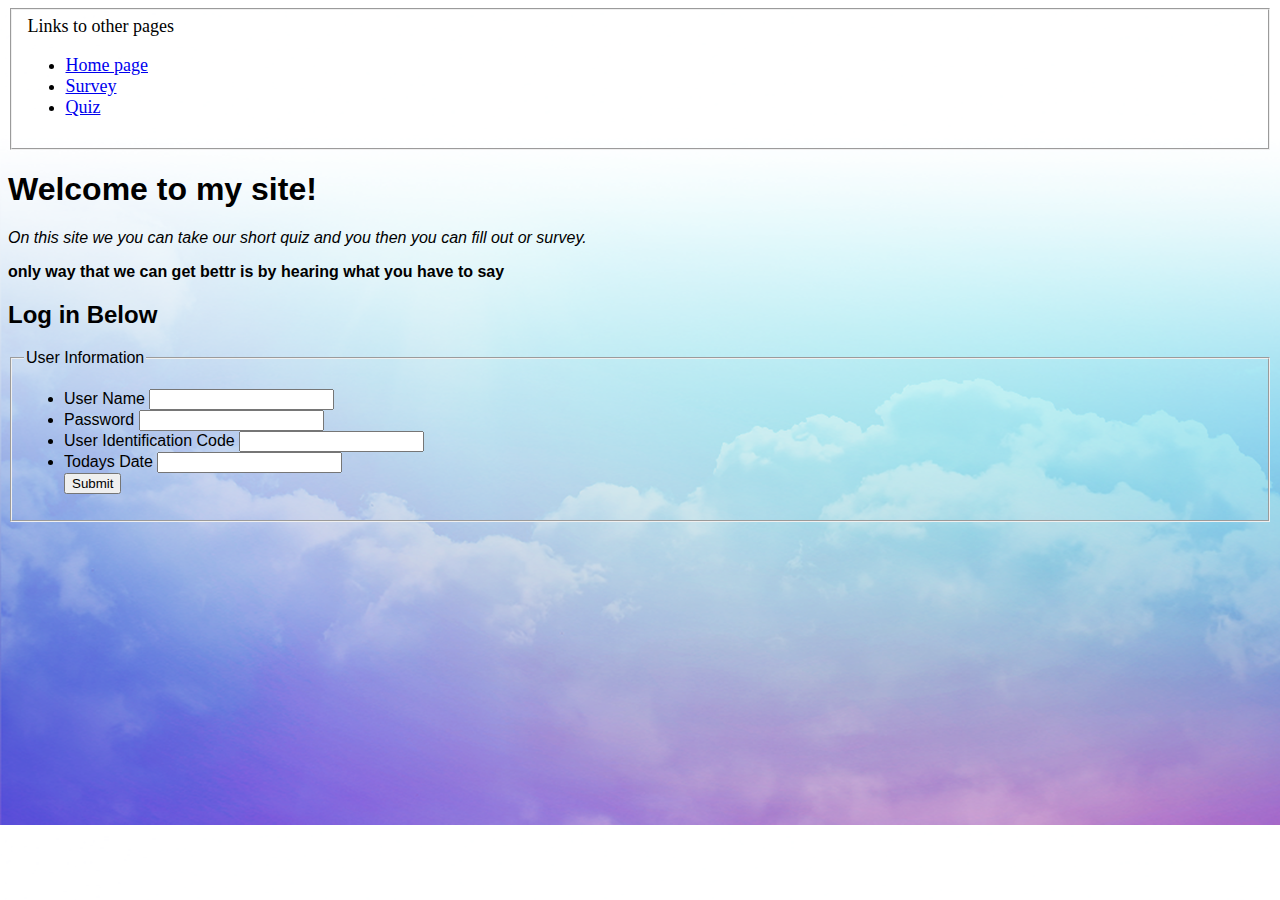
<file: UNIT3TEST/index.html>
<!DOCTYPE html>
<html lang="en">
<html> 
    <head>
    <meta property="og:title" content="Website for quiz and survey">
    <meta property="og:type" content="Text">
    <meta property="og:url" content="images/New Project(1).png">
    <meta charset="Utf-8"> 
    <meta name="Author" content="Alonso sanchez">
    <meta name="description" content="Home Page for survey and quiz">
    <title>Home Page</title>
    <link rel="stylesheet" href="style.css">
    <link rel="shortcut icon" href="images/New Project(1).png" type="image/x-icon">
</head>
    <body style="background-image: url(images/lightBackground.png);">
        <header>
         <fieldset>
             
                 <nav>
             <legend>Links to other pages</legend>
             <ul>
                 <li><a href="index.html">Home page</a></li>
                 <li><a href="survey.html">Survey</a></li>
                 <li><a href="quiz.html">Quiz</a></li>
             </ul>
         </fieldset>
         </nav>
        </header>
        <main>
         <h1>Welcome to my site!</h1>
         <p><em>On this site we you can take our short quiz and you then you can fill out or survey.</em></p>
         <p><strong>only way that we can get bettr is by hearing what you have to say</strong></p>
        <h2>Log in Below</h2>
        <fieldset>
            <legend>User Information</legend>
            <ul>
                <form action="url" method="post">
                    <li>User Name<label for="UserName"></label> <input type="usename" id="UserName" name="user.name"></li>
                    <li>Password<label for="password"></label> <input type="password" id="password" name="user.pass"></li>
                    <li>User Identification Code<label for="UserId"></label> <input type="userID" id="UserId" name="user.Idcode"></li>
                    <li>Todays Date<label for="Date"></label> <input type="datetime" id="date" name="user.time"></li>
                    
            </form>
                <button type="submit">Submit</button>
            </ul>
        </fieldset>
        </main>

    </body>
</html>
</file>
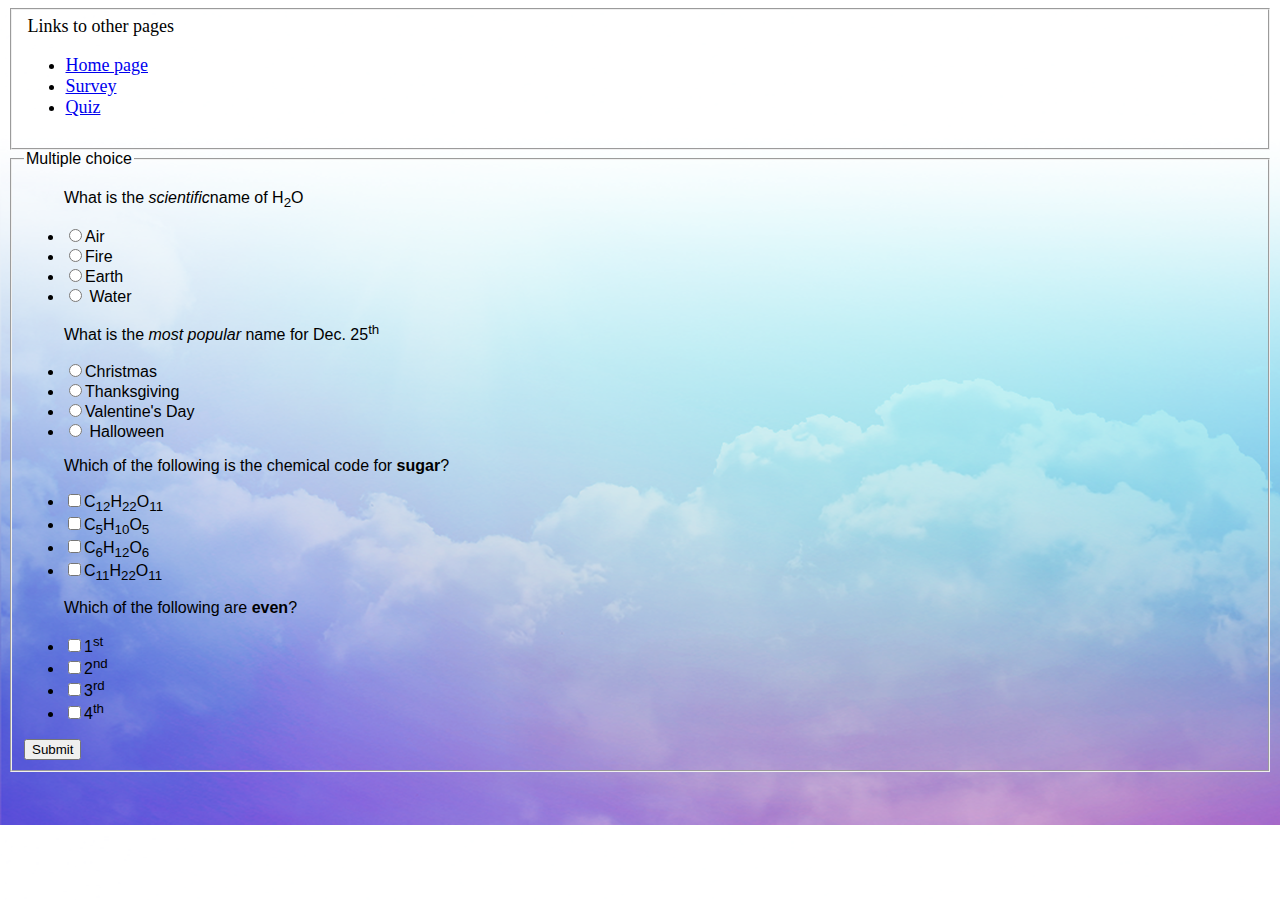
<file: UNIT3TEST/quiz.html>
<!DOCTYPE html>
<html lang="en">
<html> 
    <head>
    <meta property="og:title" content="Website for quiz">
    <meta property="og:type" content="Text">
    <meta property="og:url" content="images/New Project(1).png">
    <meta charset="Utf-8"> 
    <meta name="Author" content="Alonso sanchez">
    <meta name="description" content="Quiz area">
    <title>Quiz</title>
    <link rel="stylesheet" href="style.css">
    <link rel="shortcut icon" href="images/New Project(1).png" type="image/x-icon">
</head>
    <body style="background-image: url(images/lightBackground.png);">
        <header>
        <fieldset>
            <nav>
            <legend>Links to other pages</legend>
            <ul>
                <li><a href="index.html">Home page</a></li>
                <li><a href="survey.html">Survey</a></li>
                <li><a href="quiz.html">Quiz</a></li>
            </ul>
            </nav>
        </fieldset>

        </header>
        <main>
        <fieldset>
            <legend>Multiple choice</legend>
            <ul>
                <p>What is the <em>scientific</em>name of H<sub>2</sub>O</p>
                <li><input type="radio" id="air" name="user.answer"><label for="air"></label>Air</li>
                <li><input type="radio" id="fire" name="user.answer"><label for="fire"></label>Fire</li>
                <li><input type="radio" id="earth" name="user.answer"><label for="earth"></label>Earth</li>
                <li><input type="radio"
                id="water" name="user.answer"> <label for="water"></label>Water </li>
                <p>What is the <em>most popular</em> name for Dec. 25<sup>th</sup></p>
                <li><input type="radio" id="Chris" name="user.answer.2"><label for="Chris"></label>Christmas</li>
                <li><input type="radio" id="thank" name="user.answer.2"><label for="thank"></label>Thanksgiving</li>
                <li><input type="radio" id="Val" name="user.answer.2"><label for="Val"></label>Valentine's Day</li>
                <li><input type="radio"
                id="Hallo" name="user.answer.2"> <label for="Hallo"></label>Halloween</li>

                <p>Which of the following is the chemical code for <strong>sugar</strong>?</p>
                <li><input type="checkbox" id="element1" name="Answer1" value="Answer"><label for="element1">C<sub>12</sub>H<sub>22</sub>O<sub>11</sub></label></li>
                
                <li><input type="checkbox" id="element2" name="Answer2" value="Answer"><label for="element2">C<sub>5</sub>H<sub>10</sub>O<sub>5</sub></label></li>
                
                <li><input type="checkbox" id="element3" name="Answer3" value="Answer"><label for="element3">C<sub>6</sub>H<sub>12</sub>O<sub>6</sub></label></li>
                
                <li><input type="checkbox" id="element4" name="Answer4" value="Answer"><label for="element4">C<sub>11</sub>H<sub>22</sub>O<sub>11</sub></label></li>
                
                
                <p>Which of the following are <strong>even</strong>?</p>
                <li><input type="checkbox" id="element1" name="Answer1" value="Answer"><label for="1">1<sup>st</sup></label></li>
                
                <li><input type="checkbox" id="element2" name="Answer2" value="Answer"><label for="element2">2<sup>nd</sup></label></li>
                
                <li><input type="checkbox" id="element3" name="Answer3" value="Answer"><label for="element3">3<sup>rd</sup></label></li>
                
                <li><input type="checkbox" id="element4" name="Answer4" value="Answer"><label for="element4">4<sup>th</sup></label></li>
            </ul>
            <button type="submit">Submit</button>
        </fieldset>
        </main>
    </body>
</html>
</file>
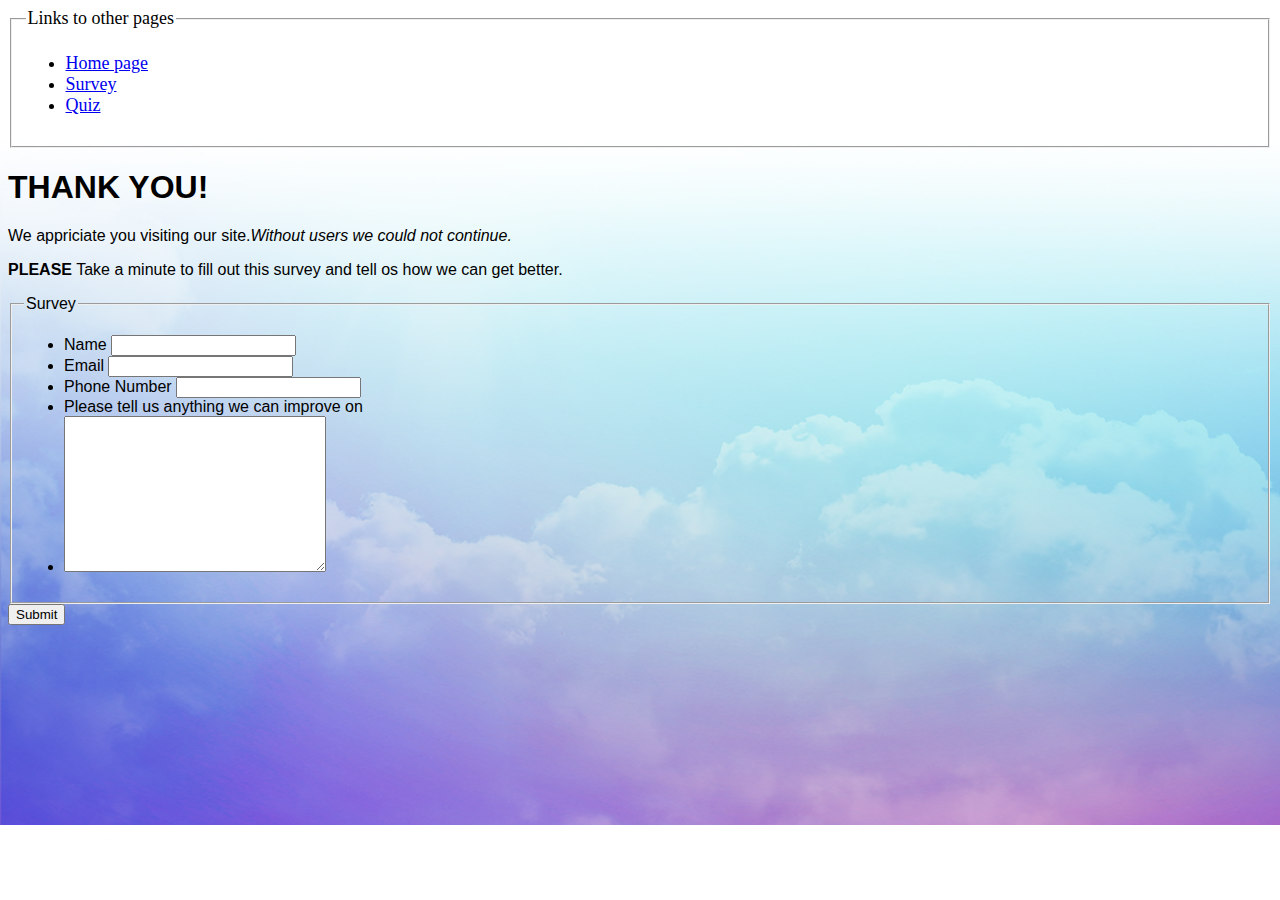
<file: UNIT3TEST/survey.html>
<!DOCTYPE html>
<html lang="en">
<html> 
    <head>
    <meta property="og:title" content="Website for survey">
    <meta property="og:type" content="Text">
    <meta property="og:url" content="images/New Project(1).png">
    <meta charset="Utf-8"> 
    <meta name="Author" content="Alonso sanchez">
    <meta name="description" content="Survey">
    <title>Survey</title>
    <link rel="stylesheet" href="style.css">
    <link rel="shortcut icon" href="images/New Project(1).png" type="image/x-icon">
</head>
    <body style="background-image: url(images/lightBackground.png);">
        <header> <nav></nav>
         <fieldset>
             <legend>Links to other pages </legend>
             <ul>
                 <li><a href="index.html">Home page</a></li>
                 <li><a href="survey.html">Survey</a></li>
                 <li><a href="quiz.html">Quiz</a></li>
             </ul>
             
         </fieldset>
        </nav>
    </header>
    <main>
         <h1>THANK YOU!</h1>
         <p>We appriciate you visiting our site.<em>Without users we could not continue.</em></p>
         <p><strong>PLEASE</strong> Take a minute to fill out this survey and tell os how we can get better.</p>
         <fieldset>
             <legend>Survey</legend>
             <ul>
             <li>Name <label for="Name"></label><input type="name" id="Name" name="user.name"></li>
             <li>Email <label for="Email"><input type="email" id="Email" name="user.email"></label></li>
             <li>Phone Number <label for="CellNumber"><input type="Number" id="CellNumber" name="user.cell"></label></li>
             <li><label for="Comment">Please tell us anything we can improve on</label></li>
               <li> <textarea name="user.comments" id="Comment" cols="30" rows="10"></textarea></li>
                </ul>
         </fieldset>
         <button type="submit">Submit</button>
        </main>
    </body>
</html>
</file>
<file: UNIT3TEST/style.css>
body{
    font-family: 'Lucida Sans', 'Lucida Sans Regular', 'Lucida Grande', 'Lucida Sans Unicode', Geneva, Verdana, sans-serif;
}
header{
    font-size: large;
    text-align: initial;
    font-family: 'Times New Roman', Times, serif;
}
</file>
